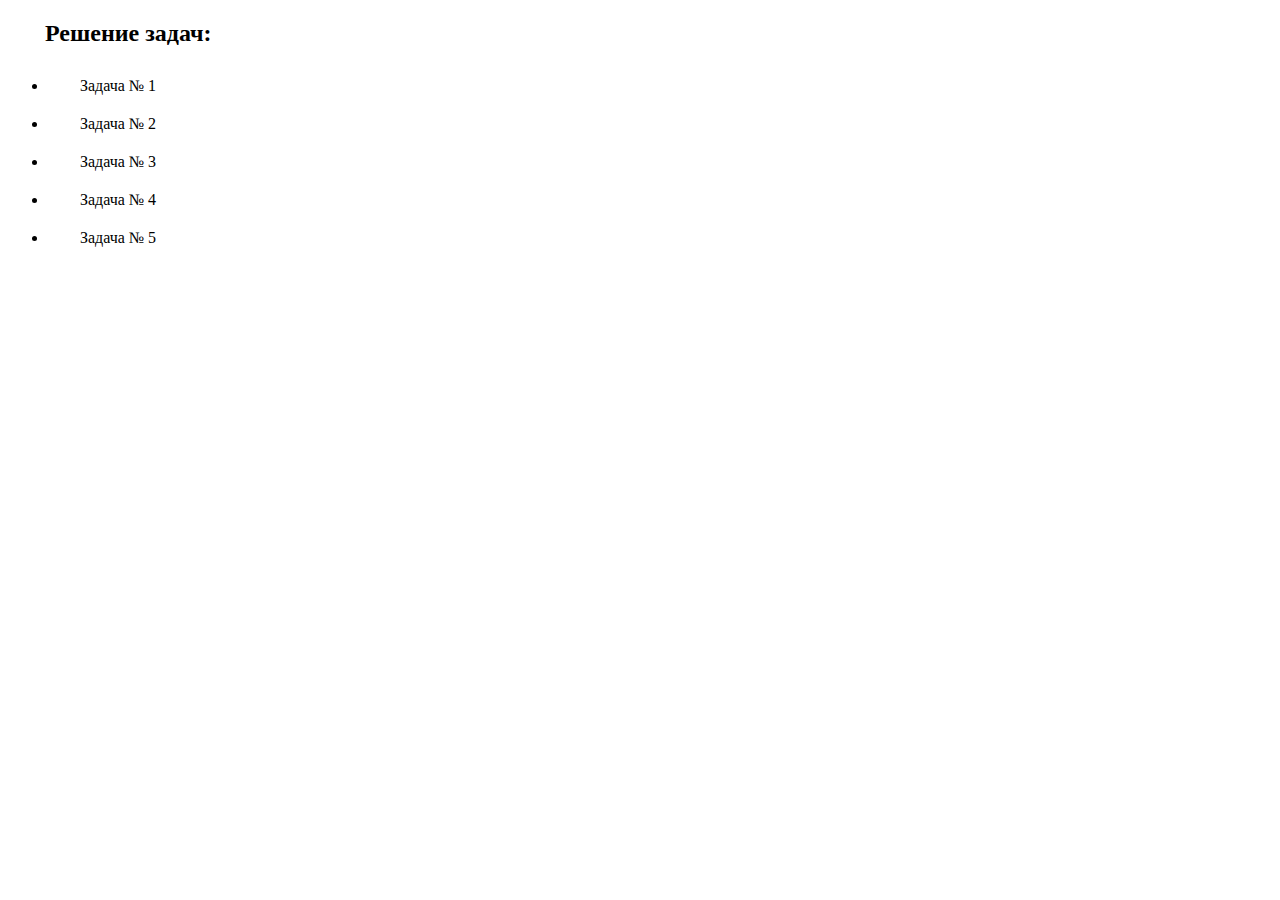
<file: index.html>
<!DOCTYPE html>
<html lang="en">
<head>
    <meta charset="UTF-8">
    <title>JS-Start</title>
    <link rel="stylesheet" href="style.css">
</head>
<body>
    <p><h2>Решение задач:</h2></p>
    <ul class="tasks">
        <li>
            <a href="task1/index.html">Задача № 1</a>
        </li>
        <li>
            <a href="task2/index.html">Задача № 2</a>
        </li>
        <li>
            <a href="task3/index.html">Задача № 3</a>
        </li>
        <li>
            <a href="task4/index.html">Задача № 4</a>
        </li>
        <li>
            <a href="task5/index.html">Задача № 5</a>
        </li>
    </ul>
</body>
</html>
</file>
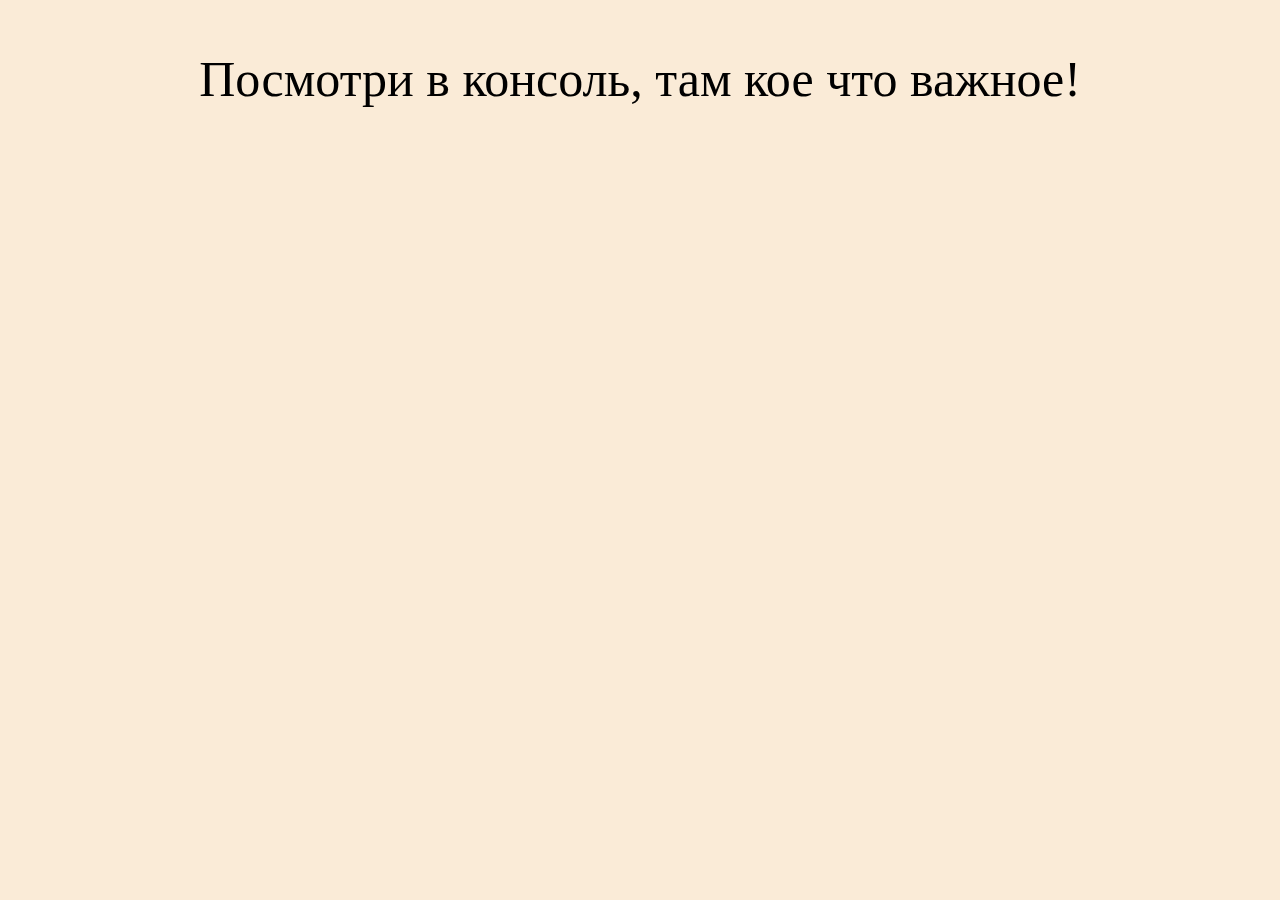
<file: task1/index.html>
<!DOCTYPE html>
<html lang="en">
<head>
    <meta charset="UTF-8">
    <title>JS-Start. 1 задача</title>
    <link rel="stylesheet" href="style.css">
</head>
<body>
    <p>Посмотри в консоль, там кое что важное!</p>
</body>
<script src="script.js"></script>
</html>
</file>
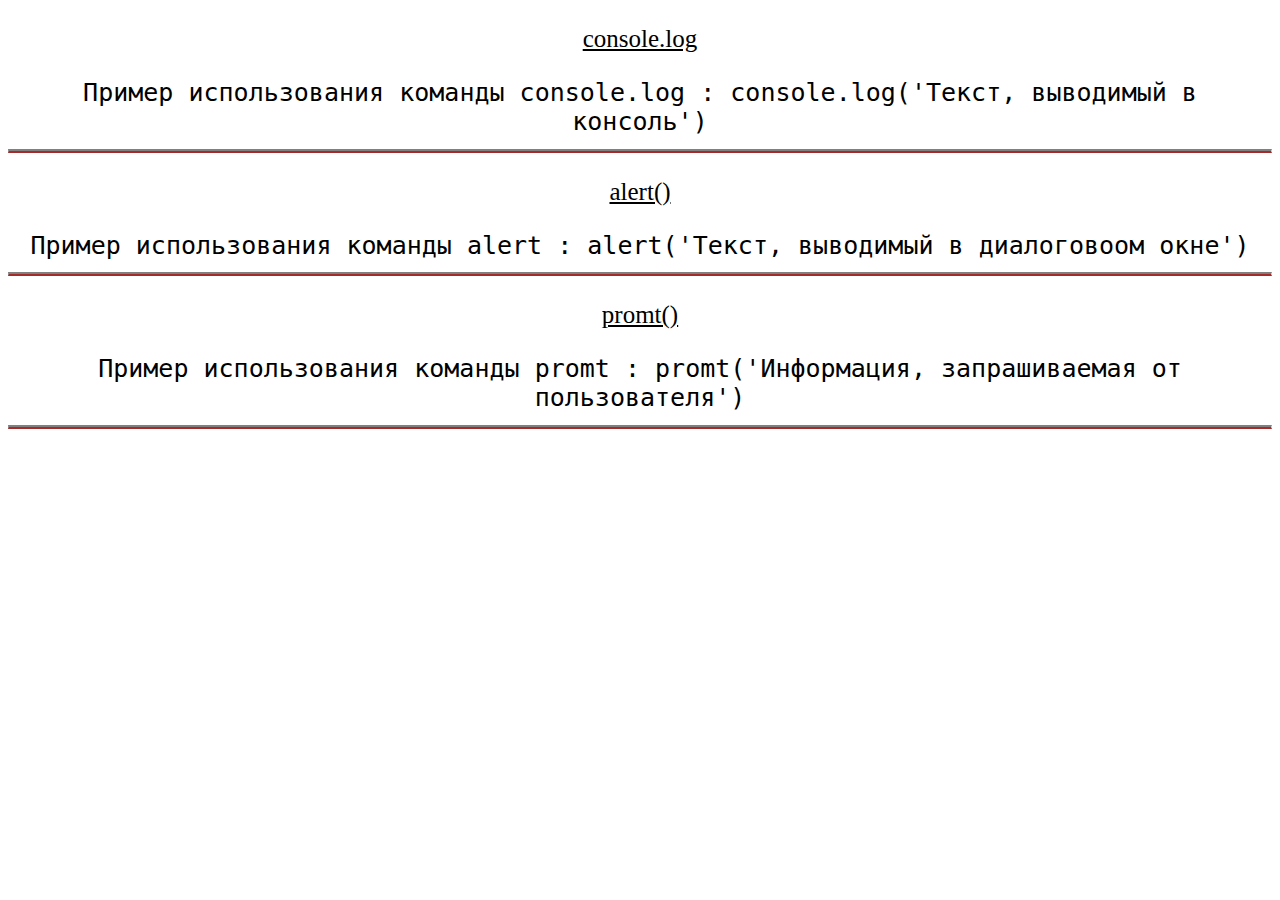
<file: task2/index.html>
<!DOCTYPE html>
<html lang="en">
<head>
    <meta charset="UTF-8">
    <title>JS-Start. 2 задача</title>
    <link rel="stylesheet" href="style.css">
</head>
<body>
    <p id="consoleLog"><u>console.log</u></p>
    <code>
        Пример использования команды console.log : console.log('Текст, выводимый в консоль')
    </code>
    <hr>
    <p id="Alert"><u>alert()</u></p>
    <code>
        Пример использования команды alert : alert('Текст, выводимый в диалоговоом окне')
    </code>
    <hr>
    <p id="Promt"><u>promt()</u></p>
    <code>
        Пример использования команды promt : promt('Информация, запрашиваемая от пользователя')
    </code>
    <hr>
<script src="script.js"></script>
</body>
</html>
</file>
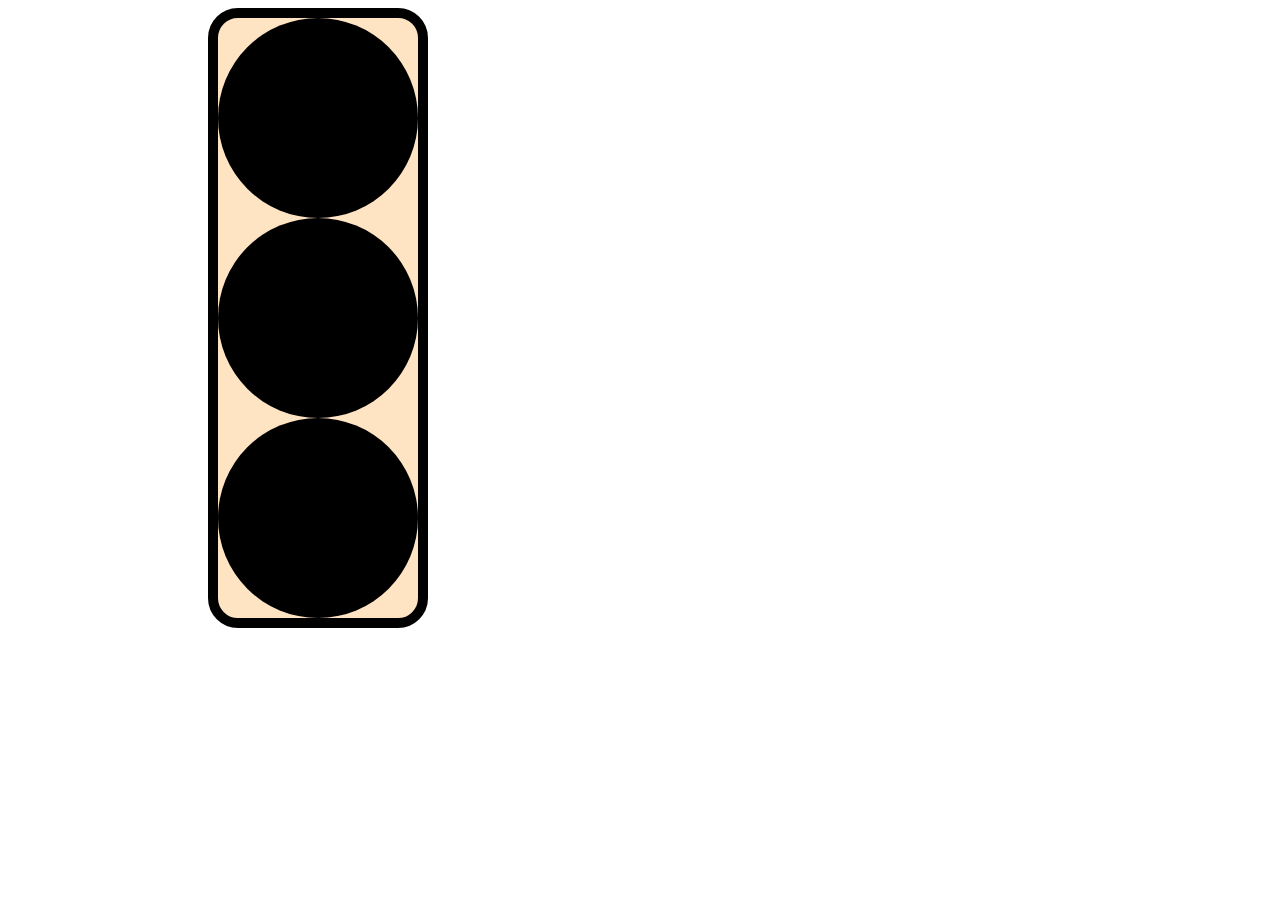
<file: task3/index.html>
<!DOCTYPE html>
<html lang="en">
<head>
    <meta charset="UTF-8">
    <title>JS-Start. 3 задача</title>
    <link rel="stylesheet" type="text/css" href="style.css">
</head>
<body>
    <div class="traffic">
        <div id="trafficLight1"></div>
        <div id="trafficLight2"></div>
        <div id="trafficLight3"></div>
    </div>
    <script src="script.js"></script>
</body>
</html>
</file>
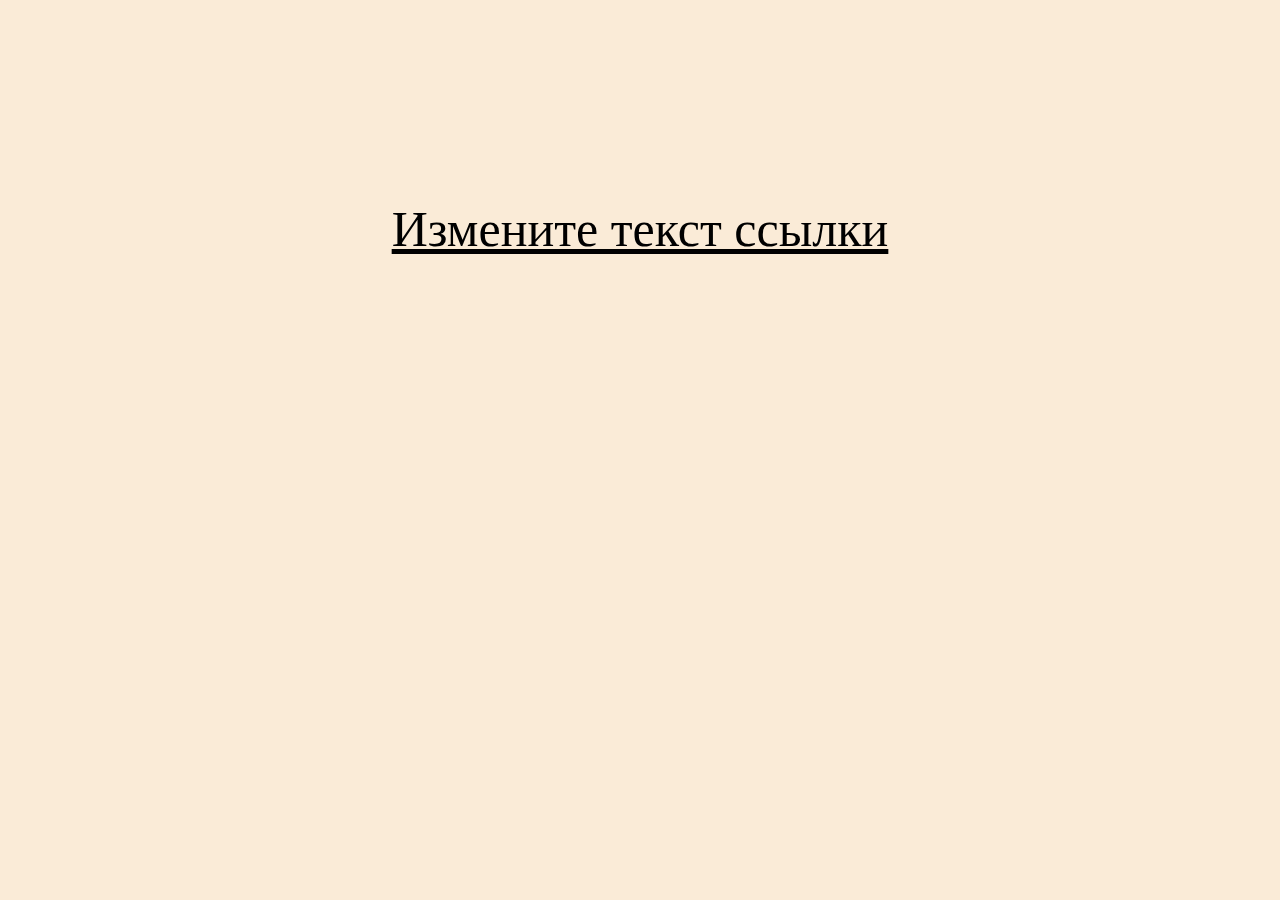
<file: task4/index.html>
<!DOCTYPE html>
<html lang="en">
<head>
    <meta charset="UTF-8">
    <title>JS-Start. 4 задача</title>
    <link rel="stylesheet" href="style.css">
</head>
<body>
    <a id="userTextField" href="https://www.youtube.com/">Измените текст ссылки</a>
    <script src="script.js"></script>
</body>
</html>
</file>
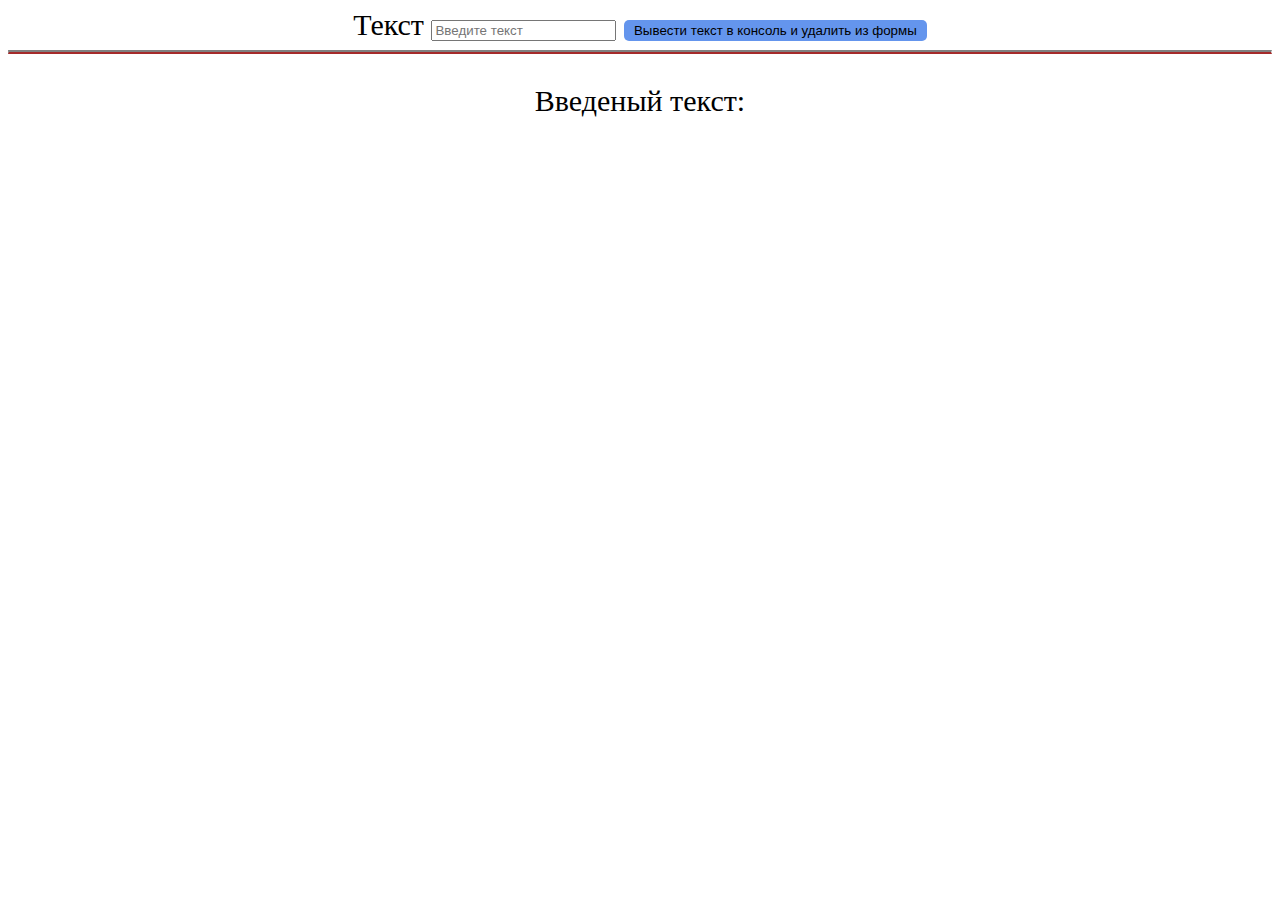
<file: task5/index.html>
<!DOCTYPE html>
<html lang="en">
<head>
    <meta charset="UTF-8">
    <title>JS-Start. 3 задача</title>
    <link rel="stylesheet" href="style.css">
</head>
<body>
    <form action="#">
        <label>
            Текст
            <input type="text" placeholder="Введите текст">
        </label>
        <button type="submit">
            Вывести текст в консоль и удалить из формы
        </button>
    </form>
    <hr>
    <p>Введеный текст:</p>
    <p id="duplicateField"></p>
    <script src="script.js"></script>
</body>
</html>
</file>
<file: style.css>
a {
    color: black;
    text-decoration: none;
}

li {
    padding: 10px 20px;
    width: 100px;
    text-align: center;
}

h2 {
    padding-left: 37px;
}

li:hover{
    background: darkgray;
}
</file>
<file: task1/style.css>
p {
    font-size: 50px;
    color: black;
    text-align: center;
}

body {
    background-color: antiquewhite;
}
</file>
<file: task2/style.css>
body {
    text-align: center;
    font-size: 25px;
}

hr {
    border-top: 2px solid;
    border-bottom: 2px solid brown;
}
</file>
<file: task3/style.css>
#trafficLight1 {
    width: 200px;
    height: 200px;
    border-radius: 50%;
    background: black;
}
#trafficLight2 {
    width: 200px;
    height: 200px;
    border-radius: 50%;
    background: black;
}
#trafficLight3 {
    width: 200px;
    height: 200px;
    border-radius: 50%;
    background: black;
}

.traffic {
    width: 200px;
    height: 600px;
    border: 10px solid black;
    background-color: bisque;
    border-radius: 30px;
    margin-left: 200px;
}
</file>
<file: task4/style.css>
a {
    font-size: 50px;
    color: black; 
}

body {
    background-color: antiquewhite;
    text-align: center;
    margin-top: 200px;
}
</file>
<file: task5/style.css>
body {
    text-align: center;
}

label {
    font-size: 30px;
}

p {
    font-size: 30px; 
}

button {
    border-radius: 5px;
    border: 0;
    background-color: cornflowerblue;
    padding: 3px 10px;
}

hr {
    border-top: 2px solid;
    border-bottom: 2px solid brown;
}
</file>
